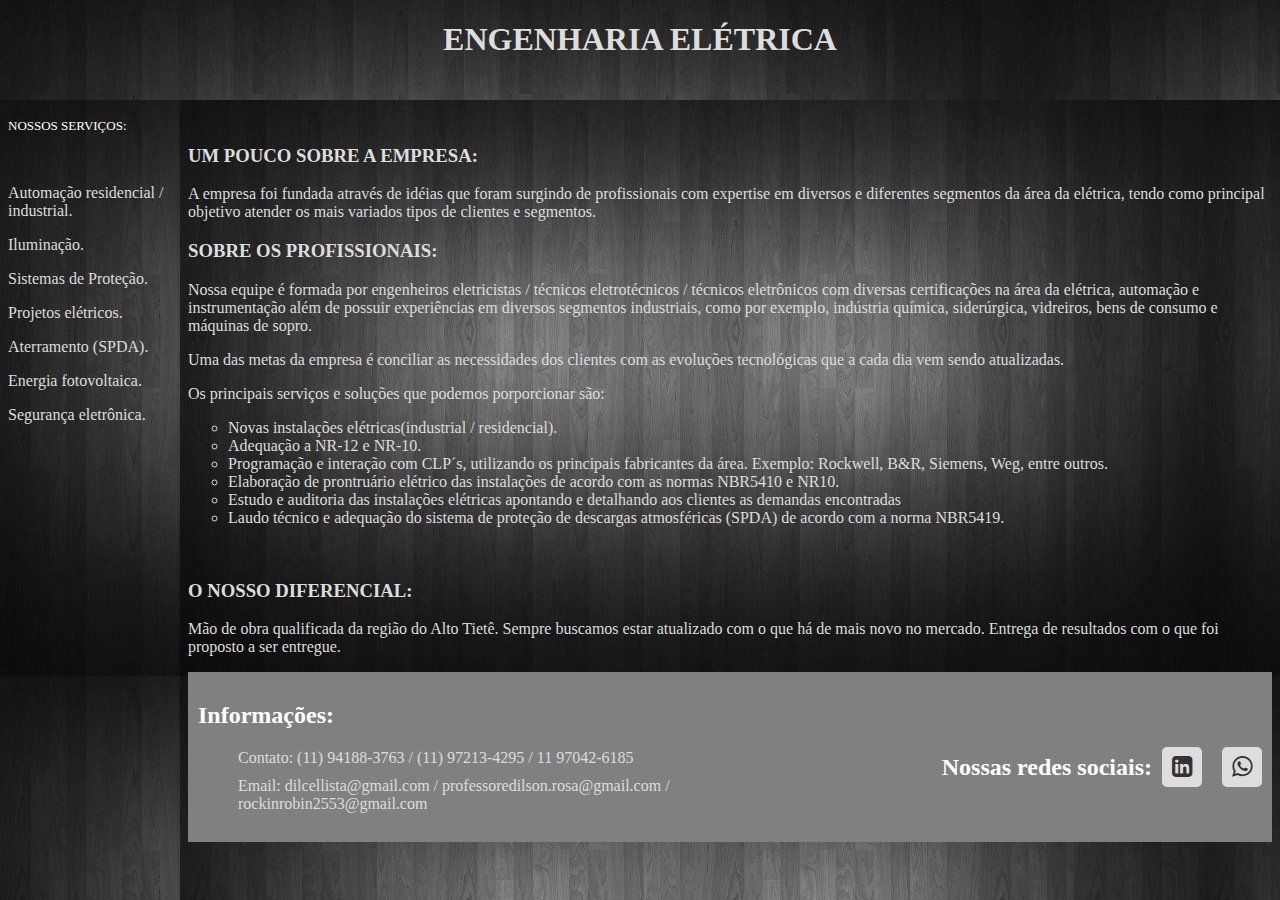
<file: index.html>
<!DOCTYPE html>
<html lang="en">
<head>
    <meta charset="UTF-8">
    <meta http-equiv="X-UA-Compatible" content="IE=edge">
    <meta name="viewport" content="width=device-width, initial-scale=1.0">
    <title>Engenharia Elétrica</title>
</head>





<frameset rows="100,*" frameborder="0">
<frame src="pagina_header.html" name="cabecalho">



<frameset cols="180,*">
<frame src="pagina_menu.html" name="menu">


<frame src="betterelectric.html" name="detalhes">

    
    
</frameset>
</frameset>











<body>
    
</body>
</html>
</file>
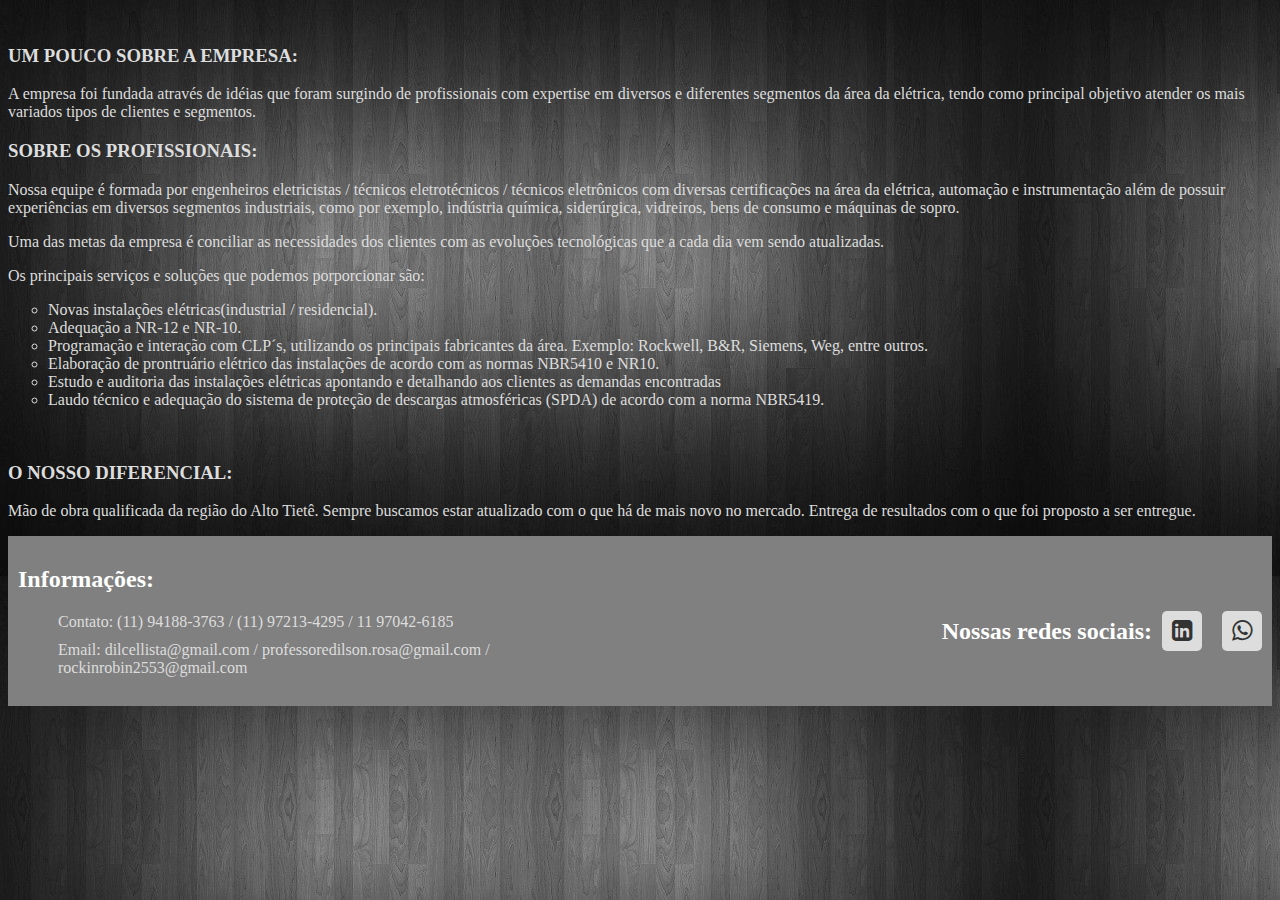
<file: betterelectric.html>
<!DOCTYPE html>
<html lang="en">
<head>
    <meta charset="UTF-8">
    <meta http-equiv="X-UA-Compatible" content="IE=edge">
    <meta name="viewport" content="width=device-width, initial-scale=1.0">
    <title>Better Electric</title>
    <link rel="stylesheet" href="estilo.css">
<link rel="stylesheet" href="https://cdnjs.cloudflare.com/ajax/libs/font-awesome/4.7.0/css/font-awesome.css">


</head>
<body>
<header>
<div class="head">




</div>
</header>
</br>


    


<body>

<h3> UM POUCO SOBRE A EMPRESA: </h3>    
<p>A empresa foi fundada através de idéias que foram surgindo de profissionais com expertise em diversos e diferentes segmentos da área da elétrica, tendo como principal objetivo atender os mais variados tipos de clientes e segmentos.     
</p>
    
    <h3> SOBRE OS PROFISSIONAIS: </h3>
    <p>
    Nossa equipe é formada por engenheiros eletricistas / técnicos eletrotécnicos / técnicos eletrônicos com diversas certificações na área da elétrica, automação e instrumentação além de possuir experiências em diversos segmentos industriais, como por exemplo, indústria química, siderúrgica, vidreiros, bens de consumo e máquinas de sopro.
    </p>

<p>
Uma das metas da empresa é conciliar as necessidades dos clientes com as evoluções tecnológicas que a cada dia vem sendo atualizadas.
</p>


<p> Os principais serviços e soluções que podemos porporcionar são:</p>

<ul type="circle">
<li>Novas instalações elétricas(industrial / residencial).</li>
<li>Adequação a NR-12 e NR-10.</li>
<li>Programação e interação com CLP´s, utilizando os principais fabricantes da área. Exemplo: Rockwell, B&R, Siemens, Weg, entre outros.</li>
<li>Elaboração de prontruário elétrico das instalações de acordo com as normas NBR5410 e NR10.</li>
<li>Estudo e auditoria das instalações elétricas apontando e detalhando aos clientes as demandas encontradas</li>
<li>Laudo técnico e adequação do sistema de proteção de descargas atmosféricas (SPDA) de acordo com a norma NBR5419.</li>

</ul>
</br>
<p>
<h3>O NOSSO DIFERENCIAL:</h3>
Mão de obra qualificada da região do Alto Tietê. Sempre buscamos estar atualizado com o que há de mais novo no mercado. Entrega de resultados com o que foi proposto a ser entregue.

</p>






<script language=javascript type="text/javascript">
now = new Date
if (now.getHours () >= 0 && now.getHours () < 5)
{window.alert ("Bom dia, seja muito bem vindo ao nosso site!")}
        else if (now.getHours () >= 5 && now.getHours () < 12)
{window.alert ("Bom dia, seja muito bem vindo ao nosso site!") }
        else if (now.getHours () >= 12 && now.getHours () < 18)
{window.alert ("Boa tarde, seja muito bem vindo ao nosso site!") }
else
{window.alert ("Boa noite, seja muito bem vindo ao nosso site!") }


</script>





</body>




    
<footer>
<!--<div class="boxs">
<h2>Início</h2>

    <ul>
<li><a href="#">Home</a></li>
<li><a href="#">Produtos</a></li>
<li><a href="#">Download</a></li>

    </ul>

</div>
//-->


<div class="boxs">
    <h2> Informações: </h2>

    <ul>
        <li><a href="#"></a></li>
        <li><a href="#">Contato: (11) 94188-3763 / (11) 97213-4295 / 11 97042-6185 </a></li>
        <li><a href="#">Email: dilcellista@gmail.com / professoredilson.rosa@gmail.com / rockinrobin2553@gmail.com </a></li>
        
            </ul>
        
</div>






<div class="boxs">
    <h2> </h2>
    <ul>
        <li><a href=""></a></li>
        <li><a href=""></a></li>
        <li><a href=""></a></li>
        
            </ul>


</div>



</footer>


<div class="footer">
<h2>Nossas redes sociais:</h2>

<div class="sociais">
<div class="social">
<a href="https://www.linkedin.com/in/dile%C3%A3-mello-0b131156" target="_blank" rel="external"><i class="fa fa-linkedin-square" aria-hidden="true"></i></a>
</div>

<div class="social">
<a href=" https://wa.me/5511941883763" target="_blank" rel="external"><i class="fa fa-whatsapp" aria-hidden="true"></i></a>
</div>

</div>


</div>
</body>
</html>
</file>
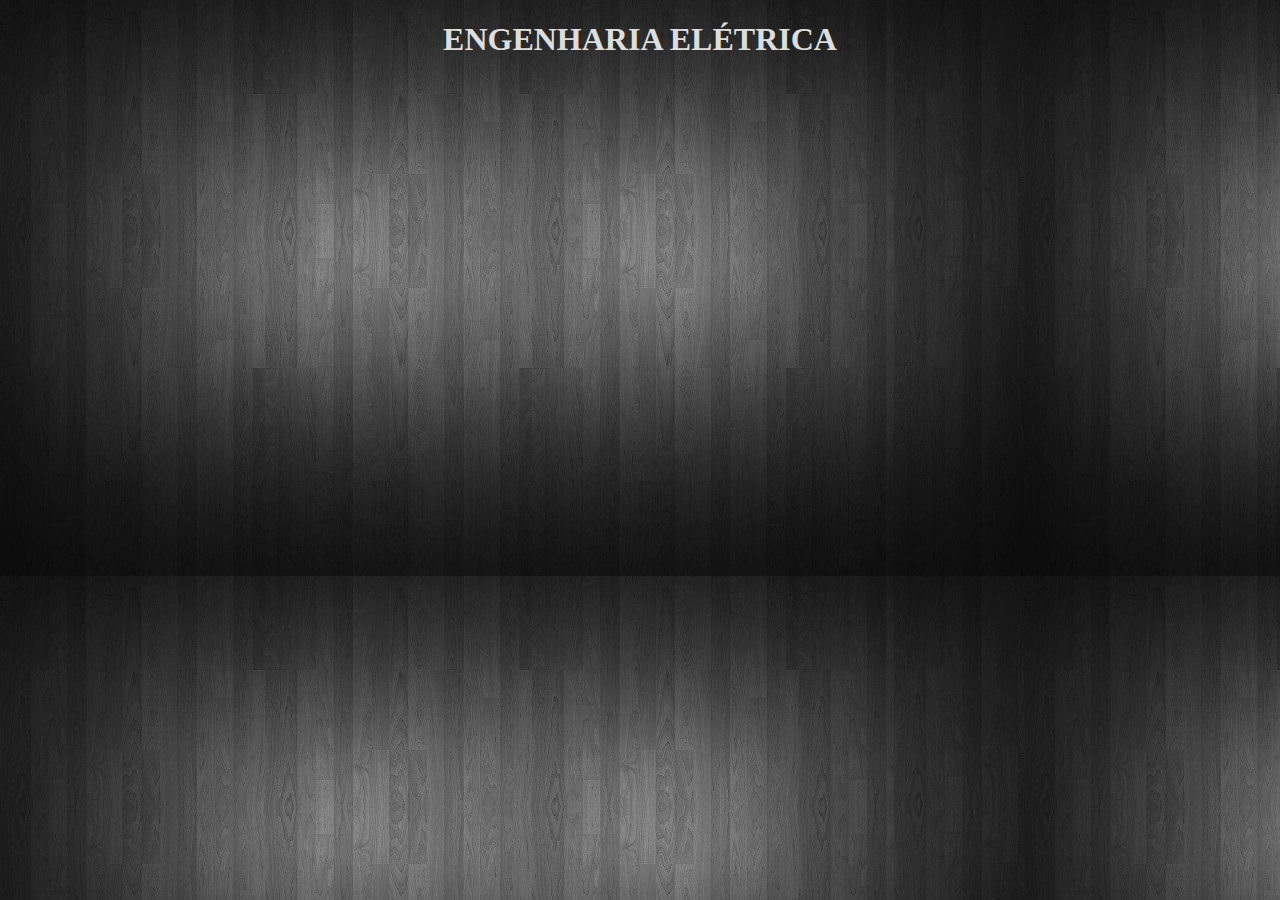
<file: pagina_header.html>
<!DOCTYPE html>
<html lang="en">
<head>
    <meta charset="UTF-8">
    <meta http-equiv="X-UA-Compatible" content="IE=edge">
    <meta name="viewport" content="width=device-width, initial-scale=1.0">
    <link rel="stylesheet" href="estilo.css">

    <title>Cabeçalho</title>
</head>
<body bgcolor="gray">
<h1 align="center"> ENGENHARIA ELÉTRICA </h1>
</body>
</html>
</file>
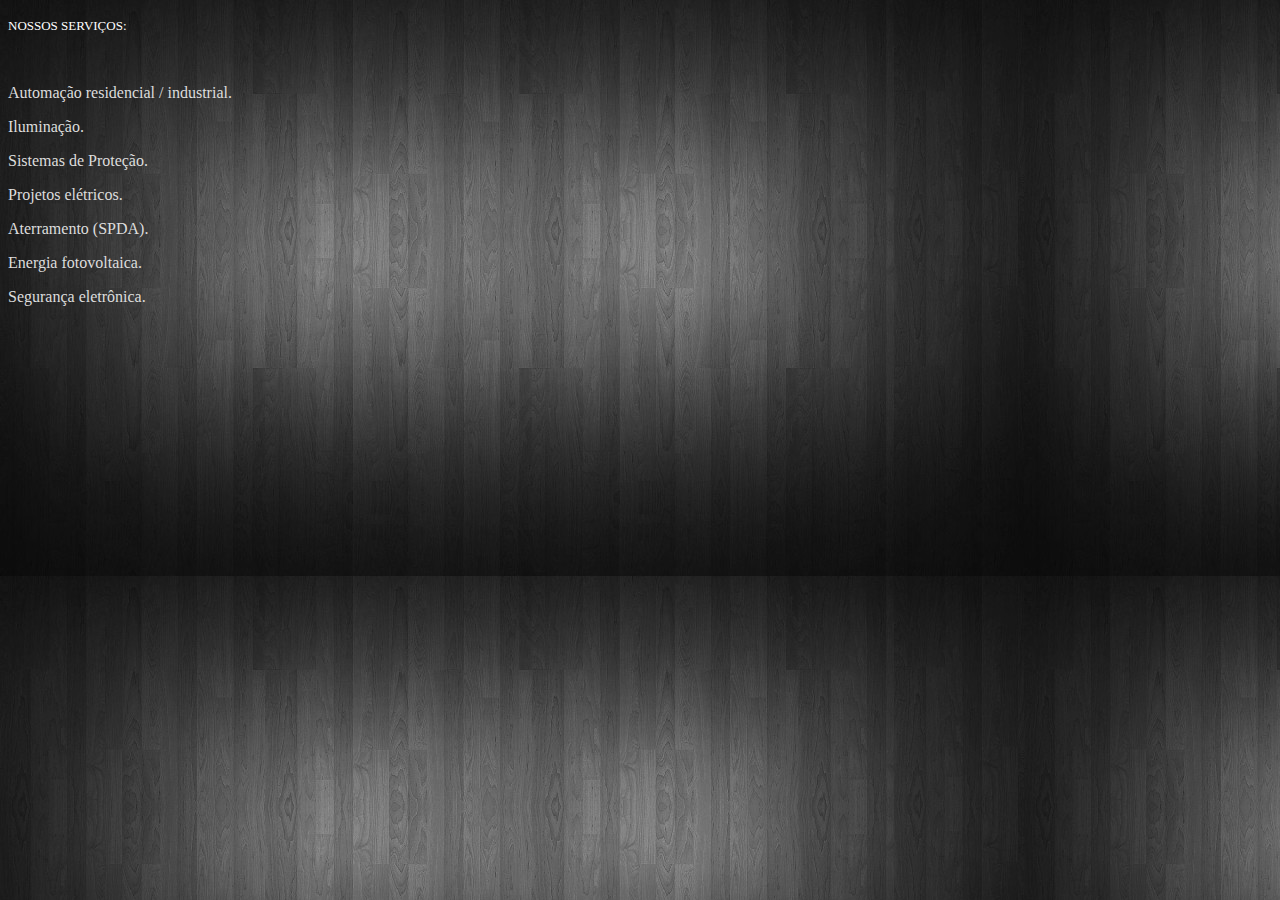
<file: pagina_menu.html>
<!DOCTYPE html>
<html lang="en">
<head>
    <meta charset="UTF-8">
    <meta http-equiv="X-UA-Compatible" content="IE=edge">
    <title>Menu de opções</title>
    <link rel="stylesheet" href="estilo.css">

</head>

<body bgcolor="black">
<p><font face="Times New Roman" size="2" color="white">NOSSOS SERVIÇOS:</font></p>
</br>


<p> Automação residencial / industrial.  </p>

<p> Iluminação.  </p>

<p> Sistemas de Proteção.  </p>

<p> Projetos elétricos.  </p>

<p> Aterramento  (SPDA).</p>

<p> Energia fotovoltaica. </p>
    
 <p> Segurança eletrônica. </p>
    



</body>
</html>
</file>
<file: estilo.css>
head {

    align-content: center;
}

img {

    border-radius: 50%;
    width: 100%;
    margin-left: 0px;
    margin-top: 0px;

}

body{

    
    background-image: url(background.jpg);
    color: #ddd;
}
 



footer{

    width: 100%;
    height: 20px;
    background: gray;
    display: flex;
}

footer .boxs{

    width: 1020px;
    min-height: 50px;
    padding: 10px;


}

footer .boxs:nth-child(4) {

    width: 400px;

}
.boxs h2 {

    color: #fff;
    margin-bottom: 20px;
}

.boxs ul li {

    margin: 10px 0px;
    list-style: none;
}
.boxs ul li a {

    color: #ddd;
    text-decoration: none;

}

.boxs ul li a:hover {

    color: #fff;

}


.footer{
width: 100%;
height:150px;
display: flex;
justify-content:right;
align-items: center;
background: gray;
padding: 0px 0px;

}                            

.footer h2{
    color: #fff;
}

.footer .sociais{

    display: flex;

}

.sociais .social{

    width: 40px;
    height: 40px;
    text-align: center;
    line-height: 40px;
    background: #ddd;
    margin: 10px;
    border-radius: 5px;
    cursor: pointer;
    transition: background .3s linear;
}

.sociais .social a{

    color: #333;
    font-size: 1.5em;
    transition: color .3s linear;
}

.sociais .social:hover{

    background: #444;
}

.sociais .social:hover a{
color: #fff;

}
</file>
